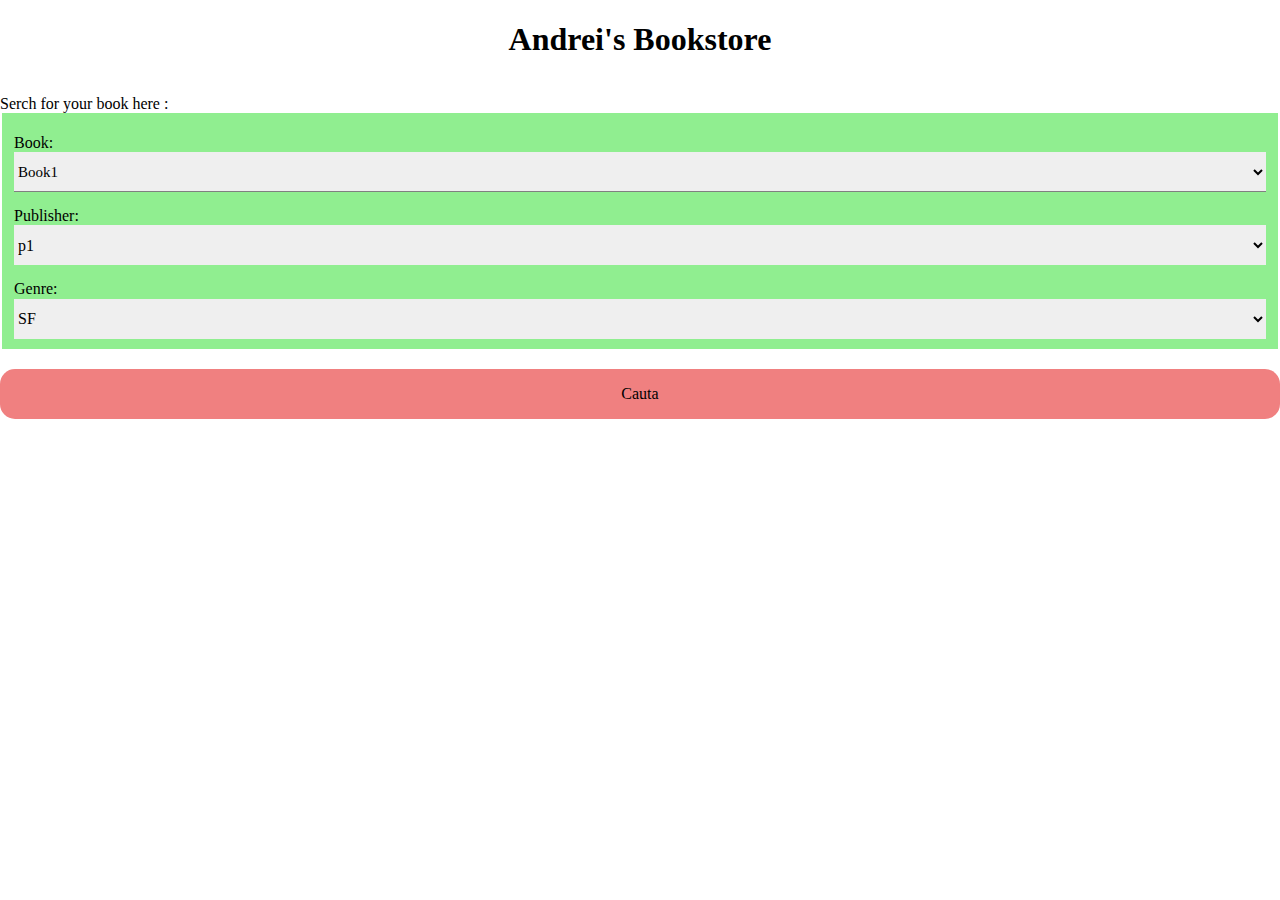
<file: index.html>
<!DOCTYPE html>
<html lang="en">
<head>
    <meta charset="UTF-8">
    <meta http-equiv="X-UA-Compatible" content="IE=edge">
    <meta name="viewport" content="width=device-width, initial-scale=1.0">
    <link rel="stylesheet" href="/css/style.css">
    <link rel="stylesheet" href="/css/reset.css">
    <title>Book Store</title>
</head>
<body>

    <div class="container">


    </div>

    <script src="data.js"></script>
    <script src="helper.js"></script>
    <script src="app.js"></script>
    
</body>
</html>
</file>
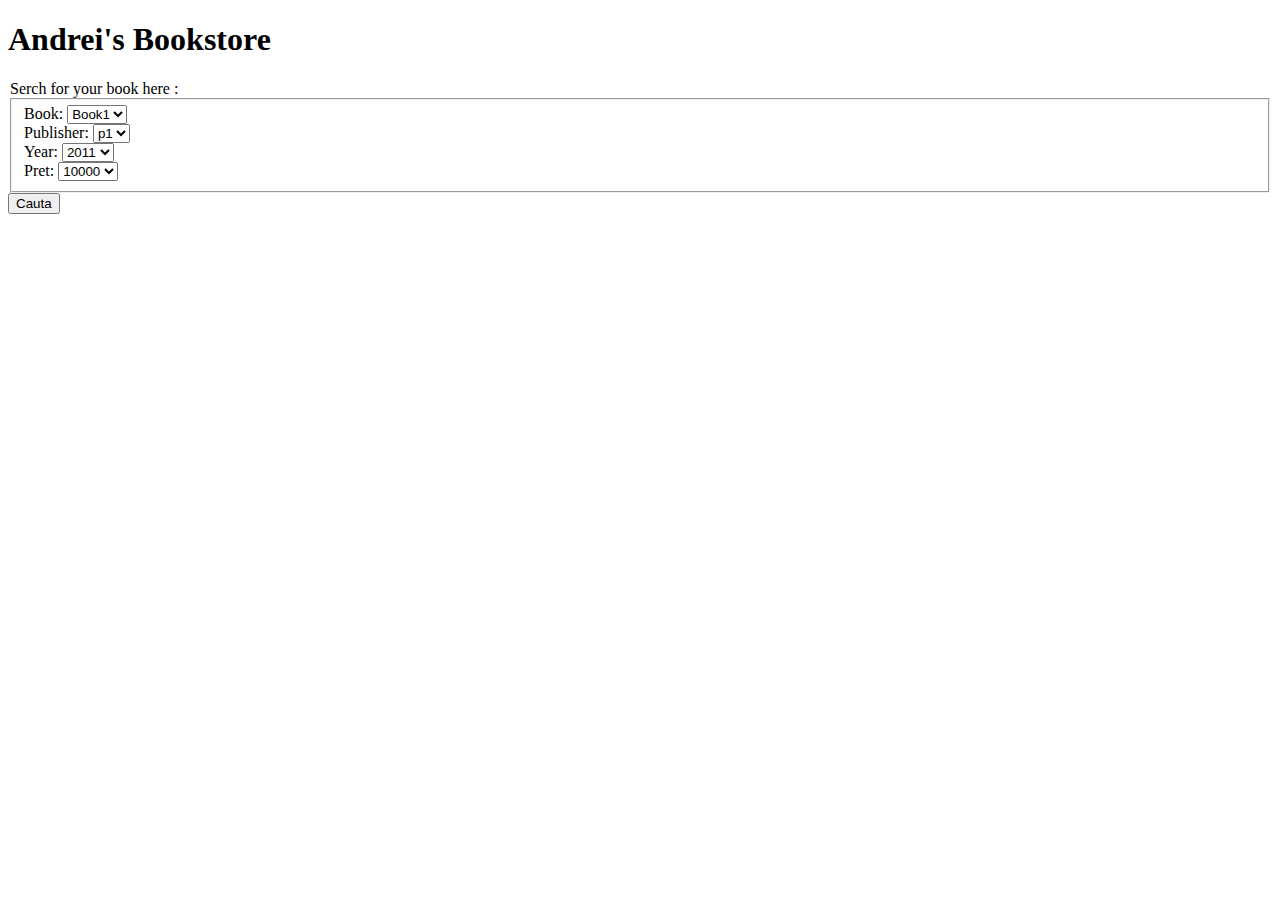
<file: mockup/index.html>
<!DOCTYPE html>
<html lang="en">
<head>
    <meta charset="UTF-8">
    <meta http-equiv="X-UA-Compatible" content="IE=edge">
    <meta name="viewport" content="width=device-width, initial-scale=1.0">
    <title>Document</title>
</head>
<body>

    <section class="titlu">
        <h1>Andrei's Bookstore</h1>

    </section>
    

    <section class="cautare">
        <legend>Serch for your book here : </legend>

        <fieldset>
        
    
            <div class="box">
                <label for="book">Book:</label>
                <select class="book">
                    <option>Book1</option>
                    <option>Book2</option>
                    <option>Book3</option>
                    <option>Book4</option>
                    <option>Book5</option>

                </select>
            </div>


            <div class="box">
                <label for="publisher">Publisher:</label>
                <select class="publisher">
                    <option>p1</option>
                    <option>p2</option>
                    <option>p3</option>
                    <option>p4</option>
                    <option>p5</option>
                </select>
            </div>

            <div class="box">
                <label for="year">Year:</label>
                <select class="year">
                    <option>2011</option>
                    <option>2021</option>
                    <option>2015</option>
                    <option>2019</option>
                    <option>2022</option>
                </select>
            </div>


    
            <div class="box">
                <label for="pret">Pret:</label>
                <select class="pret">
                    <option>10000</option>
                    <option>20000</option>
                    <option>30000</option>
                    <option>40000</option>
                </select>
    
            </div>
    
            
    
        </fieldset>
    
        <input type="button" class="cauta" name="Cauta" id="btn-cautare" value="Cauta">

    </section>
    
</body>
</html>
</file>
<file: css/style.css>
*{
    box-sizing: border-box;
}

.titlu{

    display: flex;
    align-items: center;
    justify-content: center;
}

legend{

    margin-top: 15px;
}

fieldset{

    background-color: lightgreen;

    display: flex;
    flex-direction: column;
    border: 0px;
    
}

.box{

    display: flex;
    flex-direction: column;
    margin-top: 15px;


}

#btn-cautare{

    border: 0px;
    border-radius: 15px;
    background-color: lightcoral;
    margin-top: 20px;
    width: 100%;
    height: 50px;
}

select{

    height: 40px;
    border: 0px;
}

.books{

    display: flex;
    flex-direction: column;
    margin-left: 10px;
}

.book{

    border-bottom: 1px solid grey;
    font-size: 15px;
    
}
</file>
